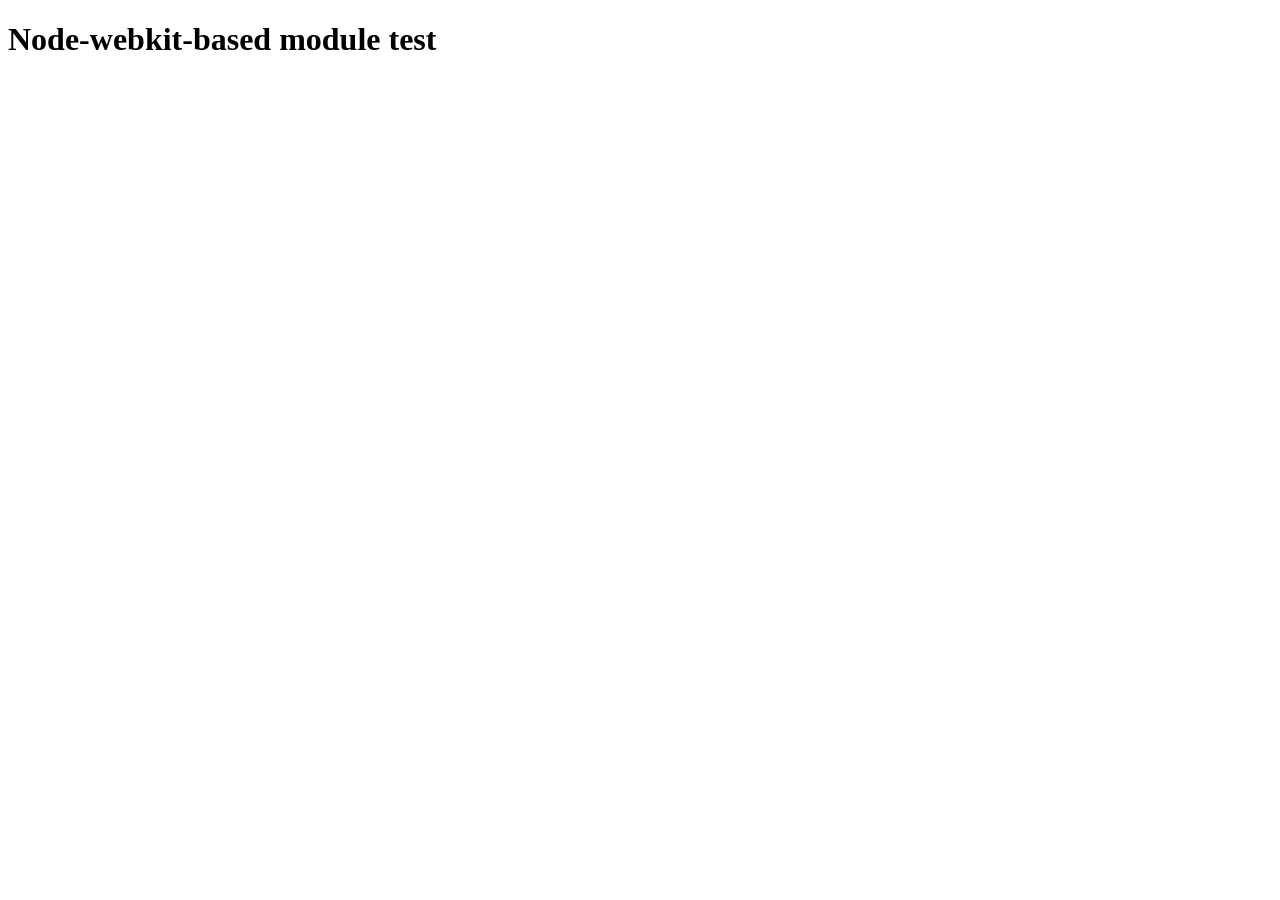
<file: node_modules/webpack/node_modules/watchpack/node_modules/chokidar/node_modules/fsevents/node_modules/node-pre-gyp/lib/util/nw-pre-gyp/index.html>
<!doctype html>
<html>
<head>
<meta charset="utf-8">
<title>Node-webkit-based module test</title>
<script>
function nwModuleTest(){
   var util = require('util');
   var moduleFolder = require('nw.gui').App.argv[0];
   try {
      require(moduleFolder);
   } catch(e) {
      if( process.platform !== 'win32' ){
         util.log('nw-pre-gyp error:');
         util.log(e.stack);
      }
      process.exit(1);
   }
   process.exit(0);
}
</script>
</head>
<body onload="nwModuleTest()">
<h1>Node-webkit-based module test</h1>
</body>
</html>
</file>
